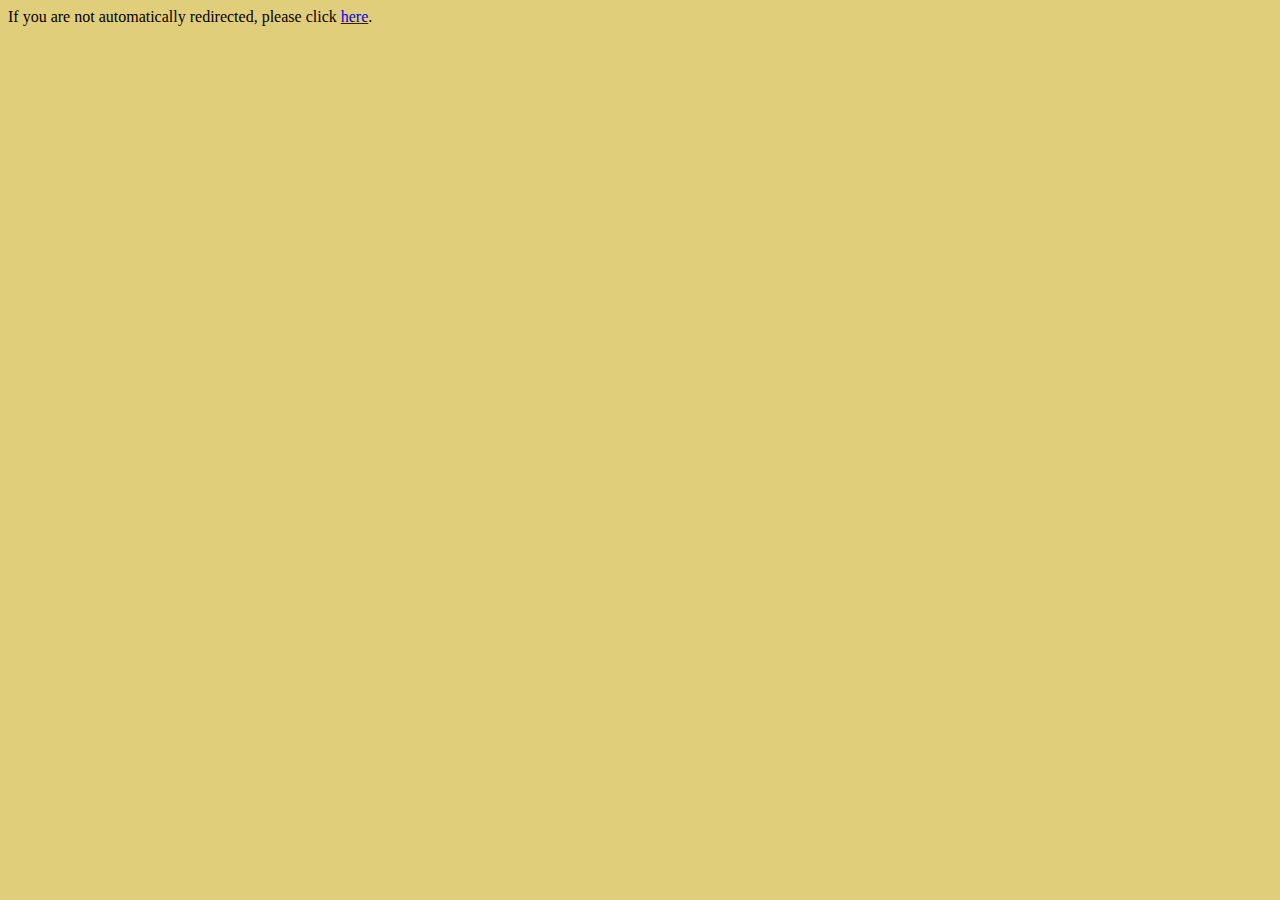
<file: server.html>
<div id="google_translate_element"></div>

<script type="text/javascript">
function googleTranslateElementInit() {
  new google.translate.TranslateElement({pageLanguage: 'en'}, 'google_translate_element');
}
</script>

<script type="text/javascript" src="//translate.google.com/translate_a/element.js?cb=googleTranslateElementInit"></script>

<title>Redirect to new personal website</title>
<meta http-equiv="refresh" content="5;url=https://aneeshlingala.gitlab.io">
<p>If you are not automatically redirected, please click <a href="https:/aneeshlingala.gitlab.io">here</a>.</p>

<body style="background-color:#E1CE7A;">
</file>
